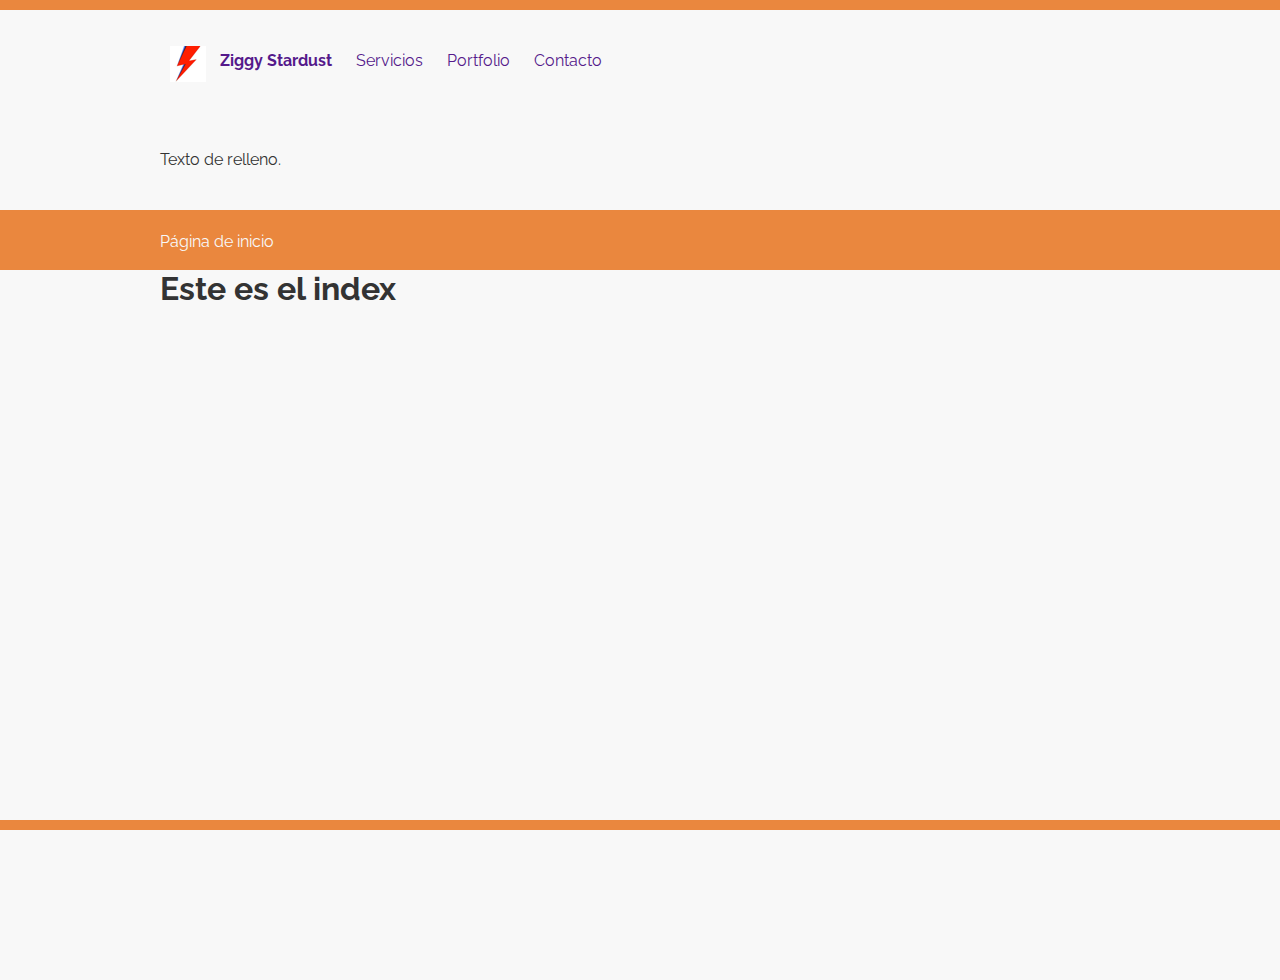
<file: clase4/index.html>
<!DOCTYPE html>
<html lang="en">
    <head>
        <meta charset="UTF-8">
        <title>Title</title>
        <link href="https://fonts.googleapis.com/css2?family=Raleway:wght@300;700&display=swap" rel="stylesheet">
        <link rel="stylesheet" href="css/estilos.css">
    </head>
    <body>
        <header>
            <nav>
                <a href="" class="brand">
                    <img src="images/ziggy.png">
                    Ziggy Stardust
                </a>
                <a href="">Servicios</a>
                <a href="">Portfolio</a>
                <a href="">Contacto</a>
            </nav>
        </header>
        <div>
            <div id="contenedorBlanco">
                <span>Texto de relleno.</span>
            </div>
            <div id="contenedorNaranja">
                <span>Página de inicio</span>
            </div>
        </div>
        <!-- contenido principal -->
        <main>

            <h1>Este es el index</h1>

        </main>
        <!-- fin contenido principal -->
        <footer>

        </footer>

    </body>
</html>
</file>
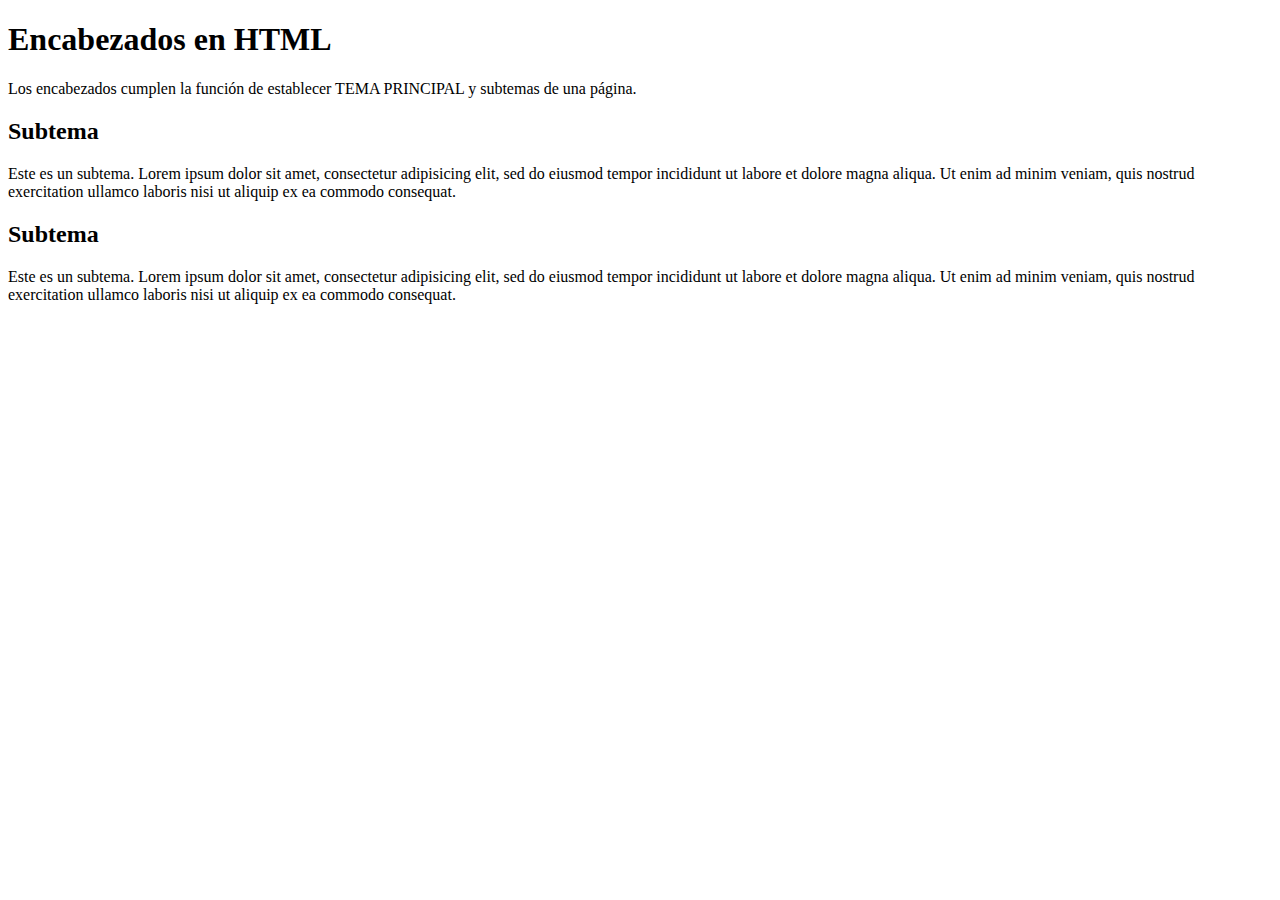
<file: clase1/encabezados.html>
<!DOCTYPE html>
<html>
<head>
	<meta charset="utf-8">
	<title>Encabezados en HTML</title>
</head>
<body>
	<h1>Encabezados en HTML</h1>
	<p>
		Los encabezados cumplen la función de establecer TEMA PRINCIPAL y subtemas de una página.
	</p>

	<h2>Subtema</h2>
	<p>
		Este es un subtema. 
		Lorem ipsum dolor sit amet, consectetur adipisicing elit, sed do eiusmod
		tempor incididunt ut labore et dolore magna aliqua. Ut enim ad minim veniam,
		quis nostrud exercitation ullamco laboris nisi ut aliquip ex ea commodo
		consequat. 
	</p>
	
	<h2>Subtema</h2>
	<p>
		Este es un subtema. 
		Lorem ipsum dolor sit amet, consectetur adipisicing elit, sed do eiusmod
		tempor incididunt ut labore et dolore magna aliqua. Ut enim ad minim veniam,
		quis nostrud exercitation ullamco laboris nisi ut aliquip ex ea commodo
		consequat. 
	</p>

</body>
</html>
</file>
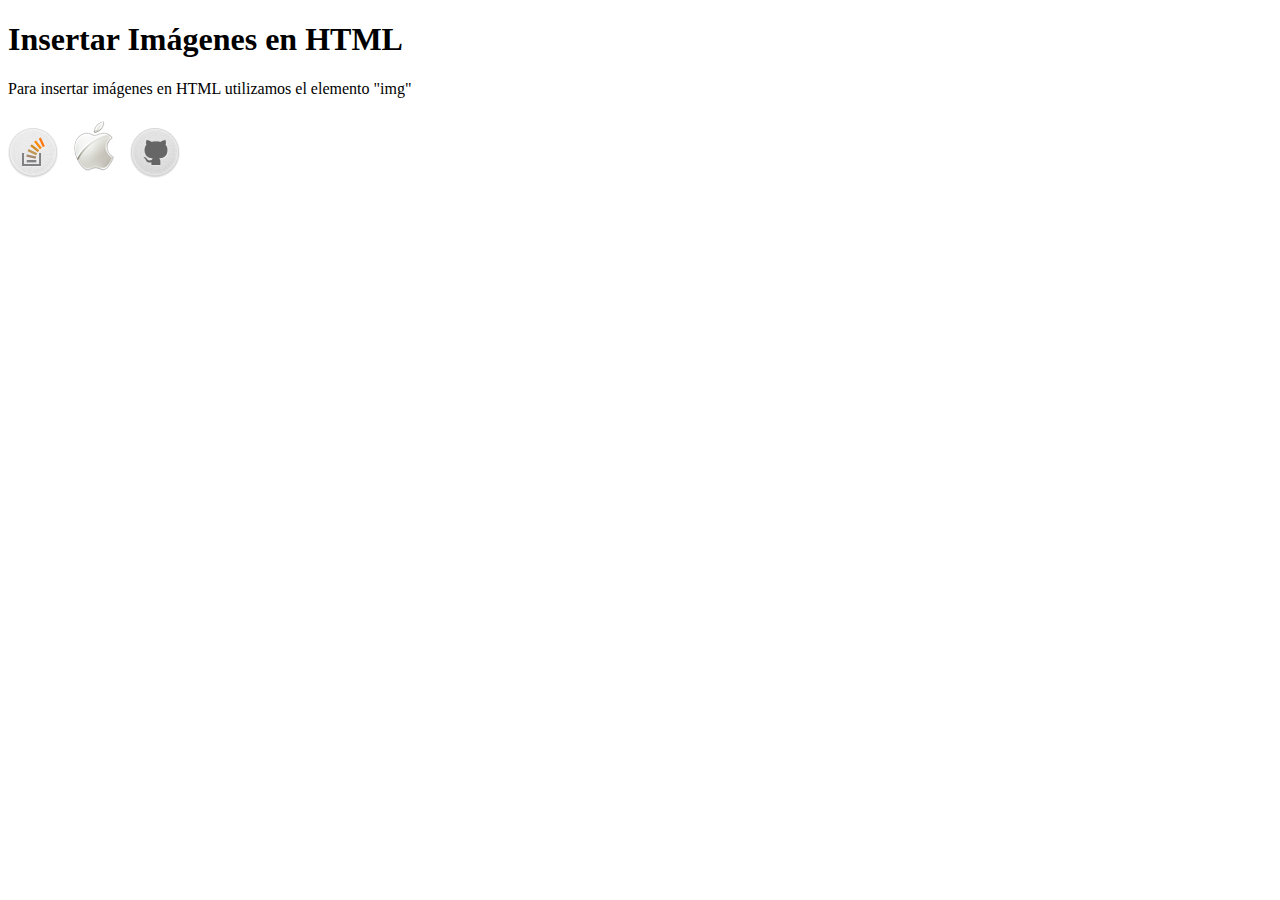
<file: clase2/imagenes.html>
<!DOCTYPE html>
<html lang="en">
<head>
	<meta charset="UTF-8">
	<title>Document</title>
</head>
<body>
	<h1>Insertar Imágenes en HTML</h1>

	<p>
		Para insertar imágenes en HTML utilizamos 
		el elemento "img"
	</p>

	<img src="redes/stack-overflow.png">
	<img src="mac.png">

	<a href="https://github.com/exegeses/htmlNoche"
		target="_blank">
		<img src="redes/github.png">
	</a>


</body>
</html>
</file>
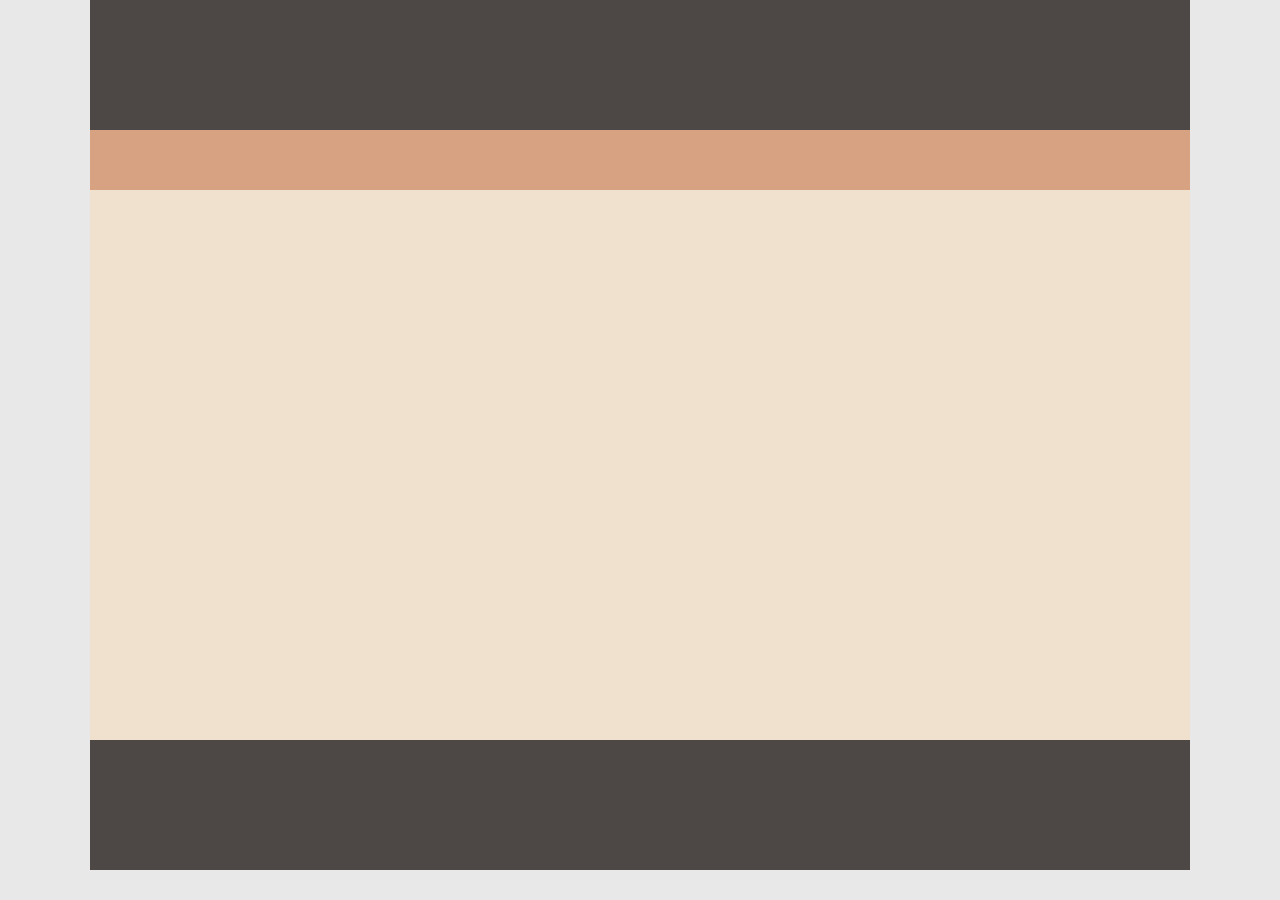
<file: clase2/maquetado.html>
<!DOCTYPE html>
<html lang="es">
<head>
	<meta charset="UTF-8">
	<title>Document</title>
	<style>
		body{
			background-color: #e8e8e8;
			font-family: helvetica;
			color: #444;
			width: 1100px;
			margin: auto;
		}
		header{
			height: 130px;
			background-color: #4D4846;
		}
		nav{
			height: 60px;
			background-color: #D6A281;
		}
		main{
			min-height: 550px;
			background-color: #F0E0CE;
		}
		footer{
			height: 130px;
			background-color: #4D4846;
		}
	</style>
</head>
<body>
	<header></header>
	<nav></nav>
	<main>

	</main>
	<footer></footer>
	
</body>
</html>
</file>
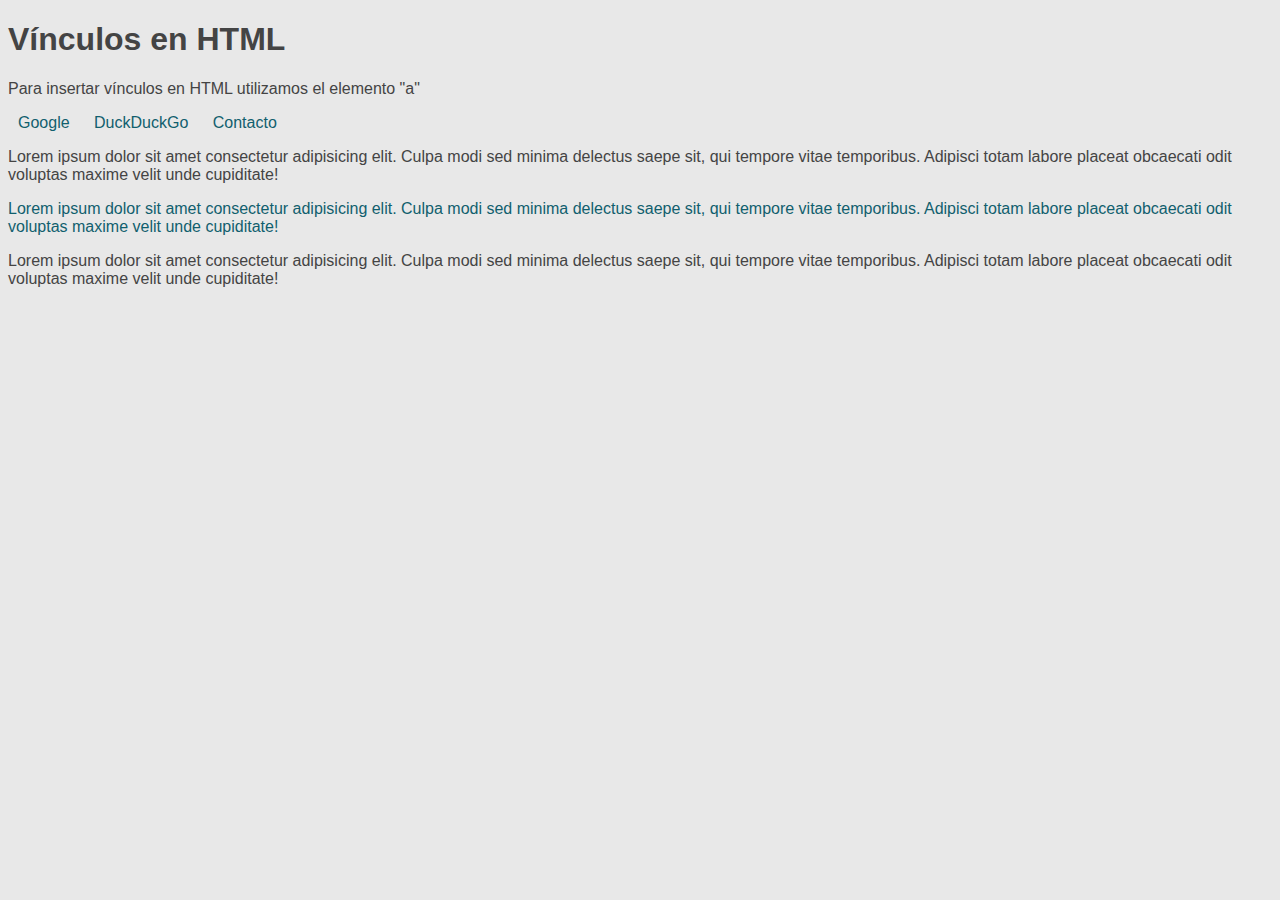
<file: clase2/vinculos.html>
<!DOCTYPE html>
<html lang="en">
	<head>
		<meta charset="UTF-8">
		<title>Document</title>
		<style>
			body{
				background-color: #e8e8e8;
				color: #444;
				font-family: helvetica;
			}
			a{
				color: #115F6E;
				text-decoration: none;
				padding: 10px;
			}
			a:hover{
				color: #339f8e;
			}

		</style>	
	</head>
	<body>
		<h1>Vínculos en HTML</h1>
		
		<p>
			Para insertar vínculos en HTML utilizamos el elemento "a"
		</p>

		<a href="https://www.google.com"
			target="_blank">Google</a>

		<a href="https://duckduckgo.com" 
			target="_blank">DuckDuckGo</a>

		<a href="">Contacto</a>

		<p>
			Lorem ipsum dolor sit amet consectetur adipisicing elit. Culpa modi sed minima delectus saepe sit, qui tempore vitae temporibus. Adipisci totam labore placeat obcaecati odit voluptas maxime velit unde cupiditate!
		</p>
		<p style="color: #115F6E">
			Lorem ipsum dolor sit amet consectetur adipisicing elit. Culpa modi sed minima delectus saepe sit, qui tempore vitae temporibus. Adipisci totam labore placeat obcaecati odit voluptas maxime velit unde cupiditate!
		</p>
		<p>
			Lorem ipsum dolor sit amet consectetur adipisicing elit. Culpa modi sed minima delectus saepe sit, qui tempore vitae temporibus. Adipisci totam labore placeat obcaecati odit voluptas maxime velit unde cupiditate!
		</p>


	</body>
</html>
</file>
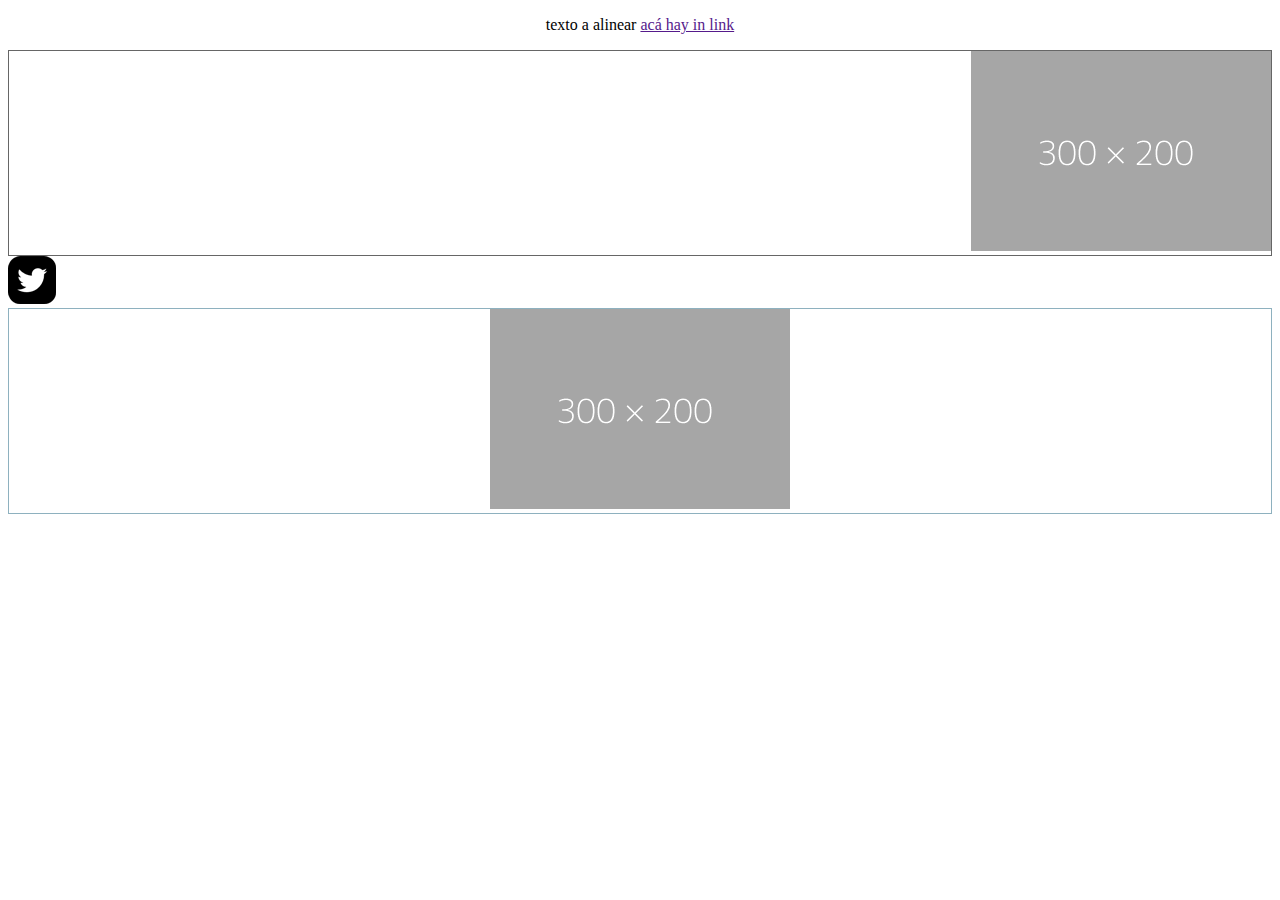
<file: clase3/consultas.html>
<!DOCTYPE html>
<html lang="es">
<head>
	<meta charset="UTF-8">
	<title>Document</title>
	<style>
		p{
			text-align: center;
		}

		div{
			border: 1px solid #666;
			text-align: right;
		}
		#caja2{
			border: 1px solid #8EB1BF;
			text-align: center;
		}
	</style>
</head>
<body>
	<p>
		texto a alinear <a href="">acá hay in link</a>
	</p>

	<div>
		<img src="imagenes/muestra.png">
	</div>
	<img src="imagenes/tw.png">
	<div id="caja2">
		<img src="imagenes/muestra.png">
	</div>
		
</body>
</html>
</file>
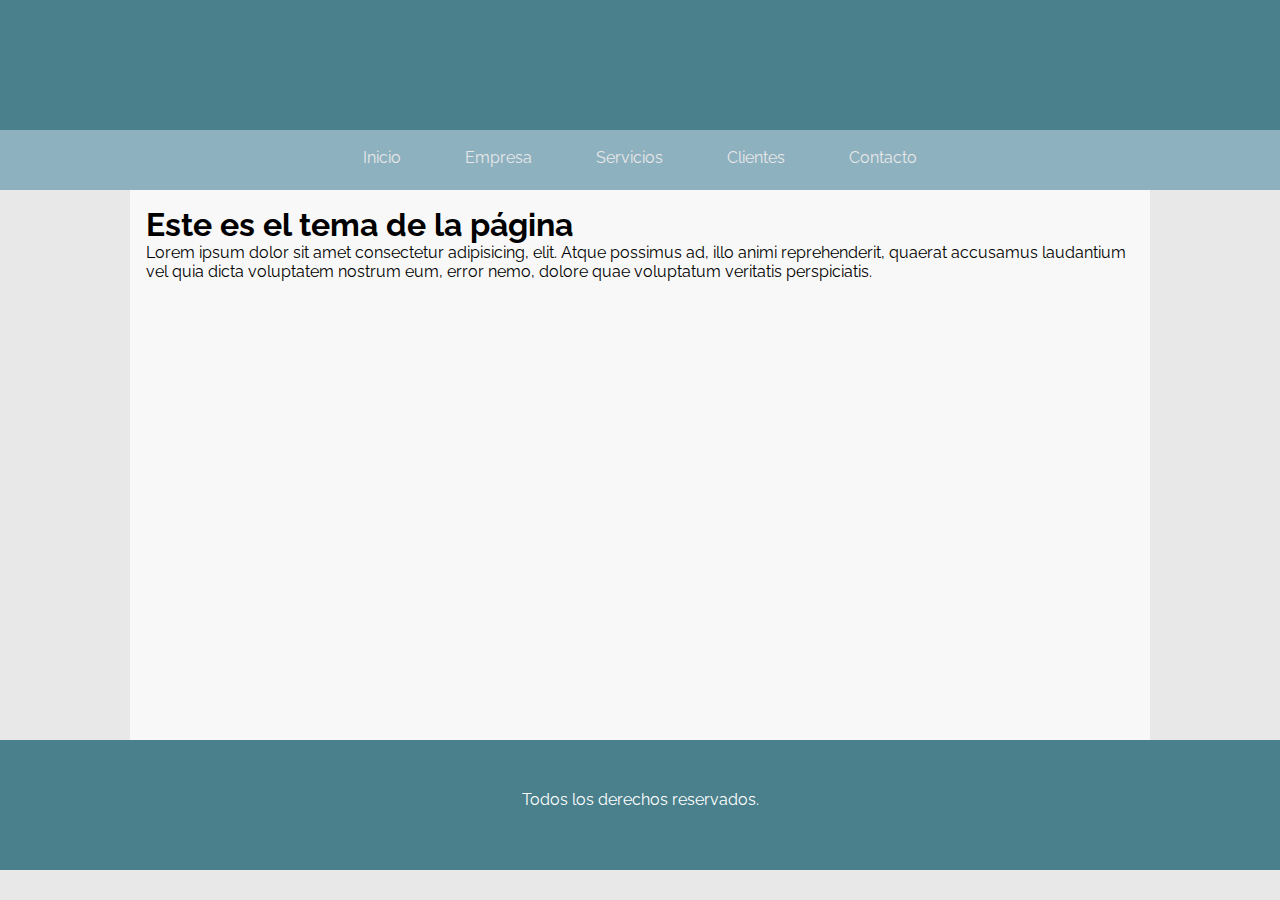
<file: clase3/maquetado.html>
<!DOCTYPE html>
<html lang="es">
<head>
	<meta charset="UTF-8">
	<title>Document</title>
	<link href="https://fonts.googleapis.com/css2?family=Raleway:wght@300&display=swap" rel="stylesheet">
	<link rel="stylesheet" href="estilos.css">
</head>
<body>
	<!-- comentario -->
	<header></header>
	<nav>
		<a href="index.html">Inicio</a>
		<a href="empresa.html">Empresa</a>
		<a href="servicios.html">Servicios</a>
		<a href="clientes.html">Clientes</a>
		<a href="contacto.html">Contacto</a>
	</nav>
	<main>
		<h1>Este es el tema de la página</h1>

		<p>
			Lorem ipsum dolor sit amet consectetur adipisicing, elit. Atque possimus ad, illo animi reprehenderit, quaerat accusamus laudantium vel quia dicta voluptatem nostrum eum, error nemo, dolore quae voluptatum veritatis perspiciatis.
		</p>

	</main>
	<footer>
		Todos los derechos reservados.
	</footer>
	
</body>
</html>
</file>
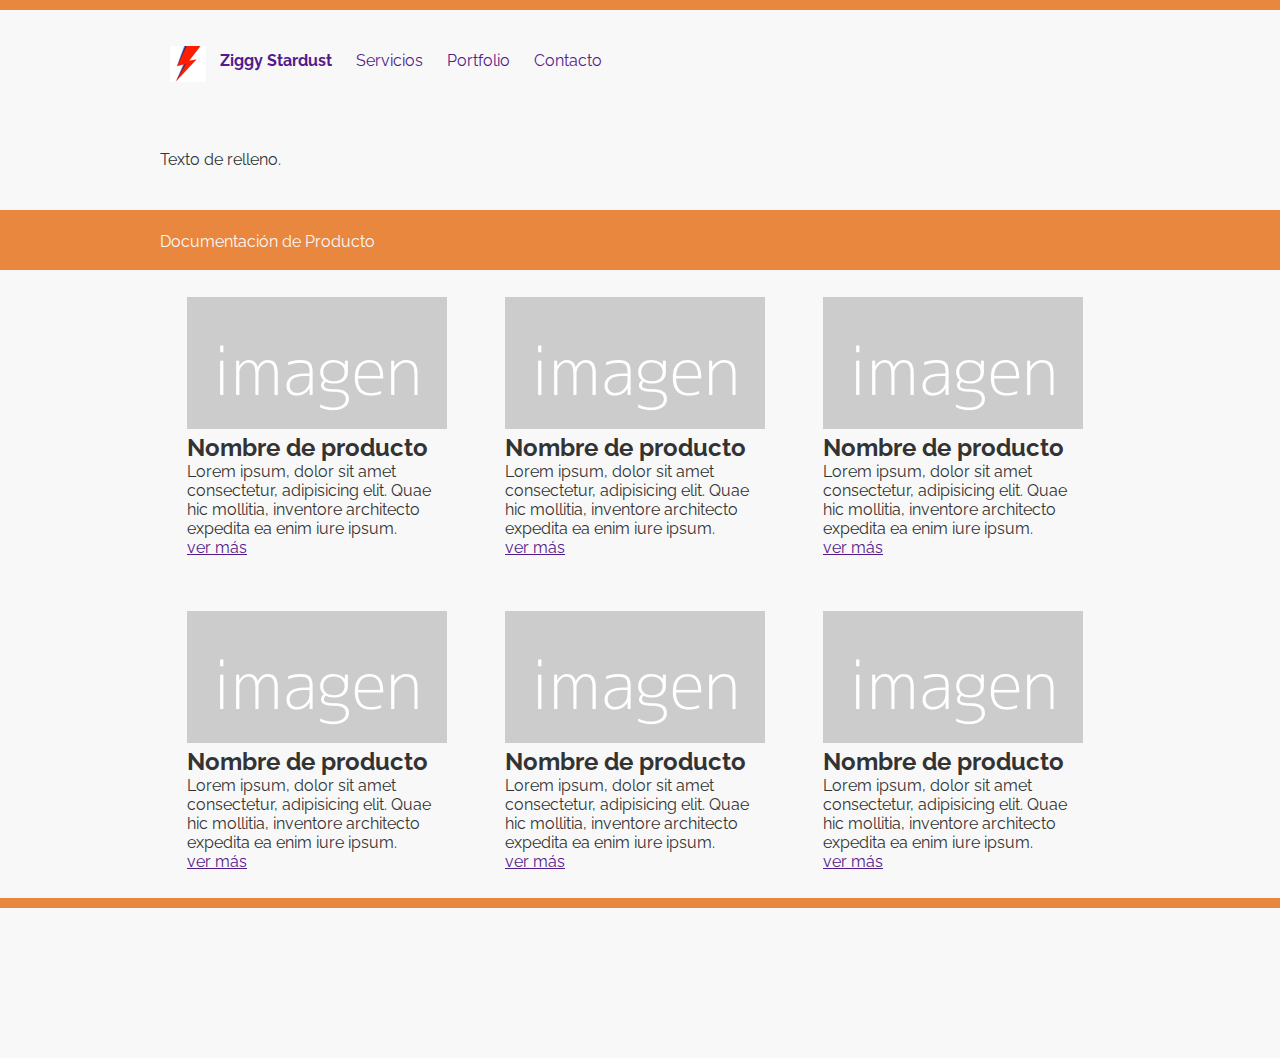
<file: clase4/maquetado.html>
<!DOCTYPE html>
<html lang="en">
    <head>
        <meta charset="UTF-8">
        <title>Title</title>
        <link href="https://fonts.googleapis.com/css2?family=Raleway:wght@300;700&display=swap" rel="stylesheet">
        <link rel="stylesheet" href="css/estilos.css">
    </head>
    <body>
        <header>
            <nav>
                <a href="" class="brand">
                    <img src="images/ziggy.png">
                    Ziggy Stardust
                </a>
                <a href="">Servicios</a>
                <a href="">Portfolio</a>
                <a href="">Contacto</a>
            </nav>
        </header>
        <div>
            <div id="contenedorBlanco">
                <span>Texto de relleno.</span>
            </div>
            <div id="contenedorNaranja">
                <span>Documentación de Producto</span>
            </div>
        </div>
        <!-- contenido principal -->
        <main>

            <article>
                <img src="images/muestra.png">
                <h2>Nombre de producto</h2>
                <p>
                    Lorem ipsum, dolor sit amet consectetur, adipisicing elit. Quae hic mollitia, inventore architecto expedita ea enim iure ipsum.
                </p> 
                <a href="">ver más</a>          
            </article>   

            <article>
                <img src="images/muestra.png">
                <h2>Nombre de producto</h2>
                <p>
                    Lorem ipsum, dolor sit amet consectetur, adipisicing elit. Quae hic mollitia, inventore architecto expedita ea enim iure ipsum.
                </p> 
                <a href="">ver más</a>          
            </article>   

            <article>
                <img src="images/muestra.png">
                <h2>Nombre de producto</h2>
                <p>
                    Lorem ipsum, dolor sit amet consectetur, adipisicing elit. Quae hic mollitia, inventore architecto expedita ea enim iure ipsum.
                </p> 
                <a href="">ver más</a>          
            </article>   

            <article>
                <img src="images/muestra.png">
                <h2>Nombre de producto</h2>
                <p>
                    Lorem ipsum, dolor sit amet consectetur, adipisicing elit. Quae hic mollitia, inventore architecto expedita ea enim iure ipsum.
                </p> 
                <a href="">ver más</a>          
            </article>   

            <article>
                <img src="images/muestra.png">
                <h2>Nombre de producto</h2>
                <p>
                    Lorem ipsum, dolor sit amet consectetur, adipisicing elit. Quae hic mollitia, inventore architecto expedita ea enim iure ipsum.
                </p> 
                <a href="">ver más</a>          
            </article>   

            <article>
                <img src="images/muestra.png">
                <h2>Nombre de producto</h2>
                <p>
                    Lorem ipsum, dolor sit amet consectetur, adipisicing elit. Quae hic mollitia, inventore architecto expedita ea enim iure ipsum.
                </p> 
                <a href="">ver más</a>          
            </article>   


        </main>
        <!-- fin contenido principal -->
        <footer>

        </footer>

    </body>
</html>
</file>
<file: clase4/css/estilos.css>
*{
    /* selector universal */
    margin: 0px;
    padding: 0px;
    box-sizing: border-box;
}
body{
    background-color: #f8f8f8;
    font-family: 'Raleway', sans-serif;
    color: #333;
}
header {
    height: 150px;
    border-top: 10px solid #EA873E;
}
nav {
    height: 60px;
    padding-top: 20px;
    width: 960px;
    margin: auto;
}
    .brand{
        font-weight: 700;
    }
    nav img {
        position: relative;
        top: 16px;
        margin-right: 10px;
    }
    nav a{
        text-decoration: none;
        margin: 10px;
    }
    #contenedorBlanco{
        height: 60px;
    }
    #contenedorBlanco span, #contenedorNaranja span{
        display: block;
        width: 960px;
        margin: auto;
    }
    #contenedorNaranja{
        background-color: #EA873E;
        height: 60px;
        color: #f8f8f8;
        padding-top: 22px;
    }

    main {
        min-height: 550px;;
        width: 960px;
        margin: auto;
    }
    main article{
        display: inline-block;
        margin: 12px;
        padding: 15px;
        width: 290px;
    }


footer {
    height: 160px;
    border-top: 10px solid #EA873E;
}
</file>
<file: clase3/estilos.css>
*{ 
	/* selector universal */
	margin: 0px;
	padding: 0px;
	box-sizing: border-box;
 }
body{
	background-color: #e8e8e8;
	font-family: 'Raleway', sans-serif;
}
header{
	background-color: #49808C;
	height: 130px;
}
nav{
	background-color: #8EB1BF;
	height: 60px;
	text-align: center;
}
	nav a{
		/* background-color: #6E919F; */
		padding: 18px 30px;
		display: inline-block;
		color: #e8e8e8;
		text-decoration: none;
		border-bottom: 3px solid #8EB1BF;
	}
	nav a:hover{
		/*background-color: #49808C;*/
		color: #fff;
		border-bottom: 3px solid #fff;
	}

main{
	background-color: #f8f8f8;
	min-height: 550px; 
	width: 1020px;
	margin: auto;
	padding: 16px;
}
	h1{
		
	}

footer{
	background-color: #49808C;
	height: 130px;
	text-align: center;
	color: #fff;
	padding-top: 50px;
}
</file>
